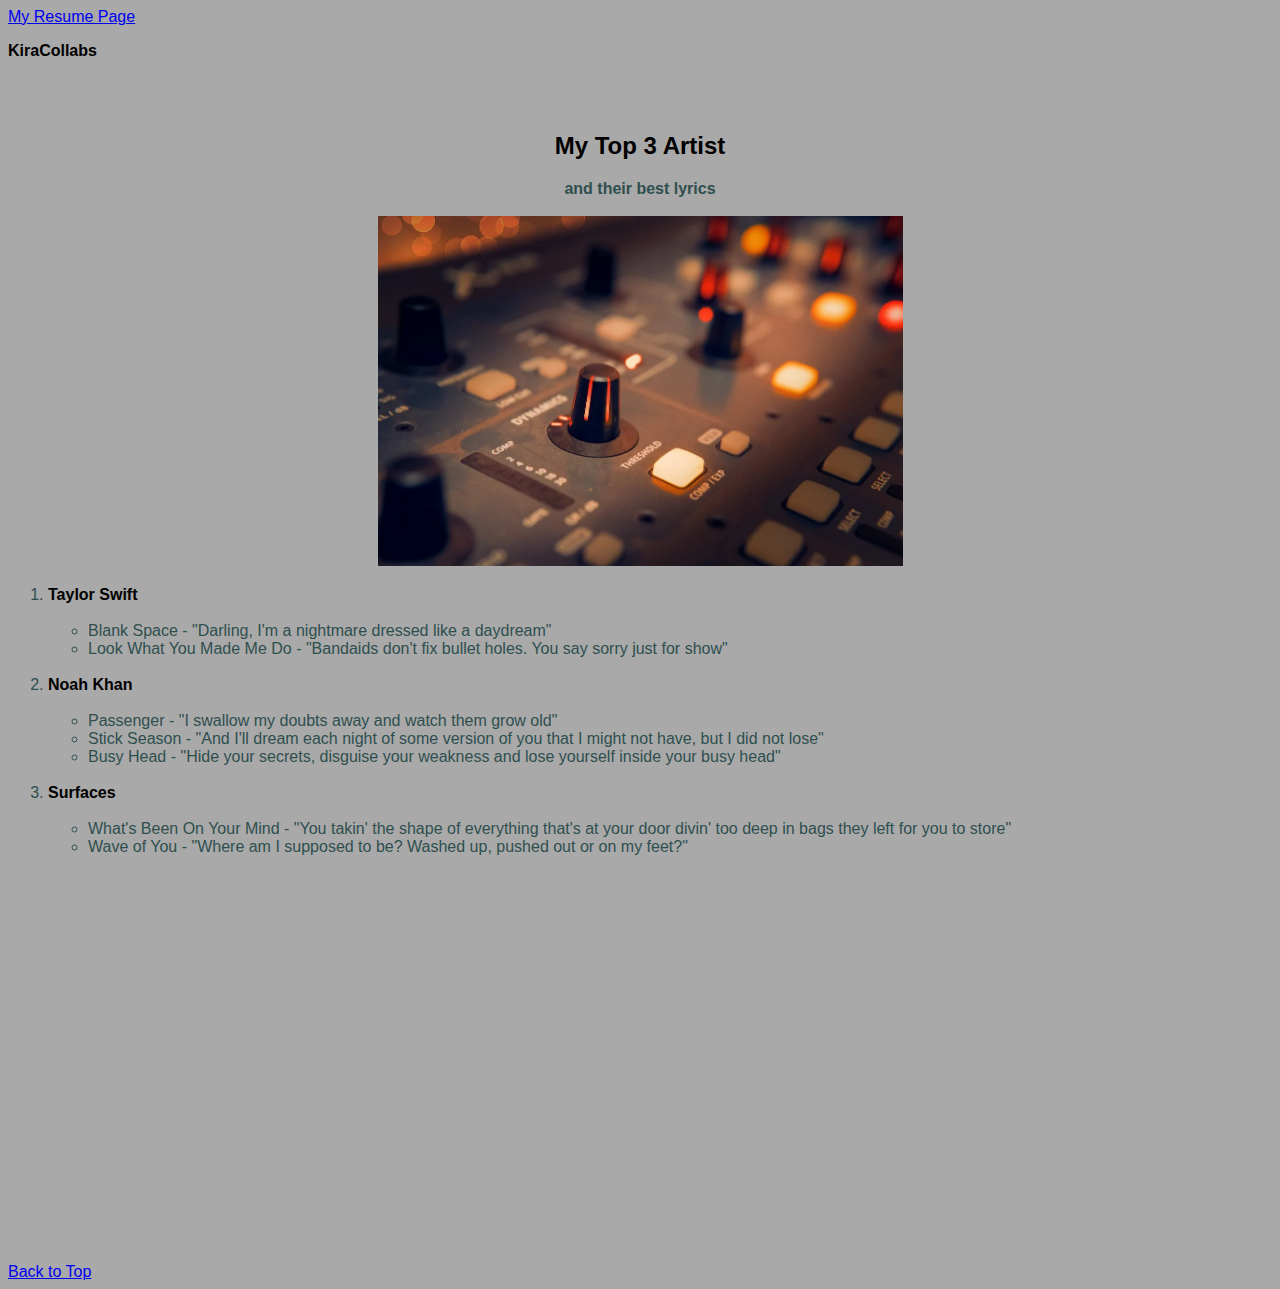
<file: Kiracollabs.html>
<!--
Kira Gatiuan
Section 007
4/11/2023
-->
<!DOCTYPE html>
<html lang="en">
<head>
    <meta charset="UTF-8">
    <meta http-equiv="X-UA-Compatible" content="IE=edge">
    <meta name="viewport" content="width=<device-width>, initial-scale=1.0">
    <title>Document</title>
    <link rel="stylesheet" href="css/stylesheet.css">
</head>
<body style="background-color: darkgrey;">
<!--Navigation to professional pages-->
        <a href="index.html">My Resume Page</a>
    <div class="bold">
        <p href="#">KiraCollabs</p><br><br>
    </div>
     <div class="title">
        <h2>My Top 3 Artist</h2>
       
    </div> 
    <div class="centered">
        <a>and their best lyrics</a><br><br>
    </div>
<!--Image-->
    <div class="centered">
        <img src="pexels-photo-3784221.webp" height="350" alt="Picture of recording equipment">
    </div>
<!--List-->
    <div>
        <ol>
            <li>
                <span class="bold">Taylor Swift</span><br><br>
                    <ul>
                        <li>Blank Space - "Darling, I'm a nightmare dressed like a daydream"</li>
                        <li>Look What You Made Me Do - "Bandaids don't fix bullet holes.  You say sorry just for show"</li>
                    </ul>
            </li><br>
            <li>
                <span class="bold">Noah Khan</span><br><br>
                    <ul>
                        <li>Passenger - "I swallow my doubts away and watch them grow old"</li>
                        <li>Stick Season - "And I'll dream each night of some version of you that I might not have, but I did not lose"</li>
                        <li>Busy Head - "Hide your secrets, disguise your weakness and lose yourself inside your busy head" </li>
                    </ul>
            </li><br>
            <li>
                <span class="bold">Surfaces</span><br><br>
                    <ul>
                        <li>What's Been On Your Mind - "You takin' the shape of everything that's at your door divin' too deep in bags they left for you to store"</li>
                        <li>Wave of You - "Where am I supposed to be?  Washed up, pushed out or on my feet?"</li>
                    </ul>
            </li>
        </ol>
    </div>
    <!--Youtube-->
    <div class="centered">
        <iframe 
            width="560" 
            height="315" 
            src="https://www.youtube.com/embed/RqwIlWiGztg" 
            title="YouTube video player" 
            frameborder="0" 
            allow="accelerometer; autoplay; clipboard-write; encrypted-media; gyroscope; picture-in-picture; web-share" 
            allowfullscreen>
        </iframe><br><br>
    </div>
    <!--Tableau-->
    <div class="centered">
        <div class="centered" id='viz1682347213075' style='position: relative'><noscript>
            <a href='#'><img alt='The Colour of Music ' 
                src='https:&#47;&#47;public.tableau.com&#47;static&#47;images&#47;Th&#47;TheColourofMusic&#47;TheColourofMusic&#47;1_rss.png' 
                style='border: none' />
        </a></noscript>
                <object class='tableauViz'style='display:none;'>
                    <param name='host_url' value='https%3A%2F%2Fpublic.tableau.com%2F' /> 
                    <param name='embed_code_version' value='3' /> 
                    <param name='site_root' value='' />
                    <param name='name' value='TheColourofMusic&#47;TheColourofMusic' />
                    <param name='tabs' value='no' />
                    <param name='toolbar' value='yes' />
                    <param name='static_image' value='https:&#47;&#47;public.tableau.com&#47;static&#47;images&#47;Th&#47;TheColourofMusic&#47;TheColourofMusic&#47;1.png' /> 
                    <param name='animate_transition' value='yes' />
                    <param name='display_static_image' value='yes' />
                    <param name='display_spinner' value='yes' />
                    <param name='display_overlay' value='yes' />
                    <param name='display_count' value='yes' />
                    <param name='language' value='en-US' />
                </object>
        </div>             
            <script type='text/javascript'>                    
                var divElement = document.getElementById('viz1682347213075');                    
                var vizElement = divElement.getElementsByTagName('object')[0];                    
                vizElement.style.width='1000px';vizElement.style.height='727px';                    
                var scriptElement = document.createElement('script');                    
                scriptElement.src = 'https://public.tableau.com/javascripts/api/viz_v1.js';                    
                vizElement.parentNode.insertBefore(scriptElement, vizElement);                
            </script><br><br><br>
    </div>
    <a href="#top">Back to Top</a>
</body>
</html>
</file>
<file: css/stylesheet.css>
body {
    color: darkslategrey;
    font-family: Arial, Helvetica, sans-serif;
}

.bold {
    color: black;
    font-family: Arial, Helvetica, sans-serif;
    font-weight: bold;
} 

.title {
    color: black;
    font-family: Arial, Helvetica, sans-serif;
    font-weight: bold;
    text-align: center;
}

.centered {
    color: darkslategrey;
    text-align: center;
    align-items: center;
    font-weight: bold;
    font-family: Arial, Helvetica, sans-serif;
}
</file>
